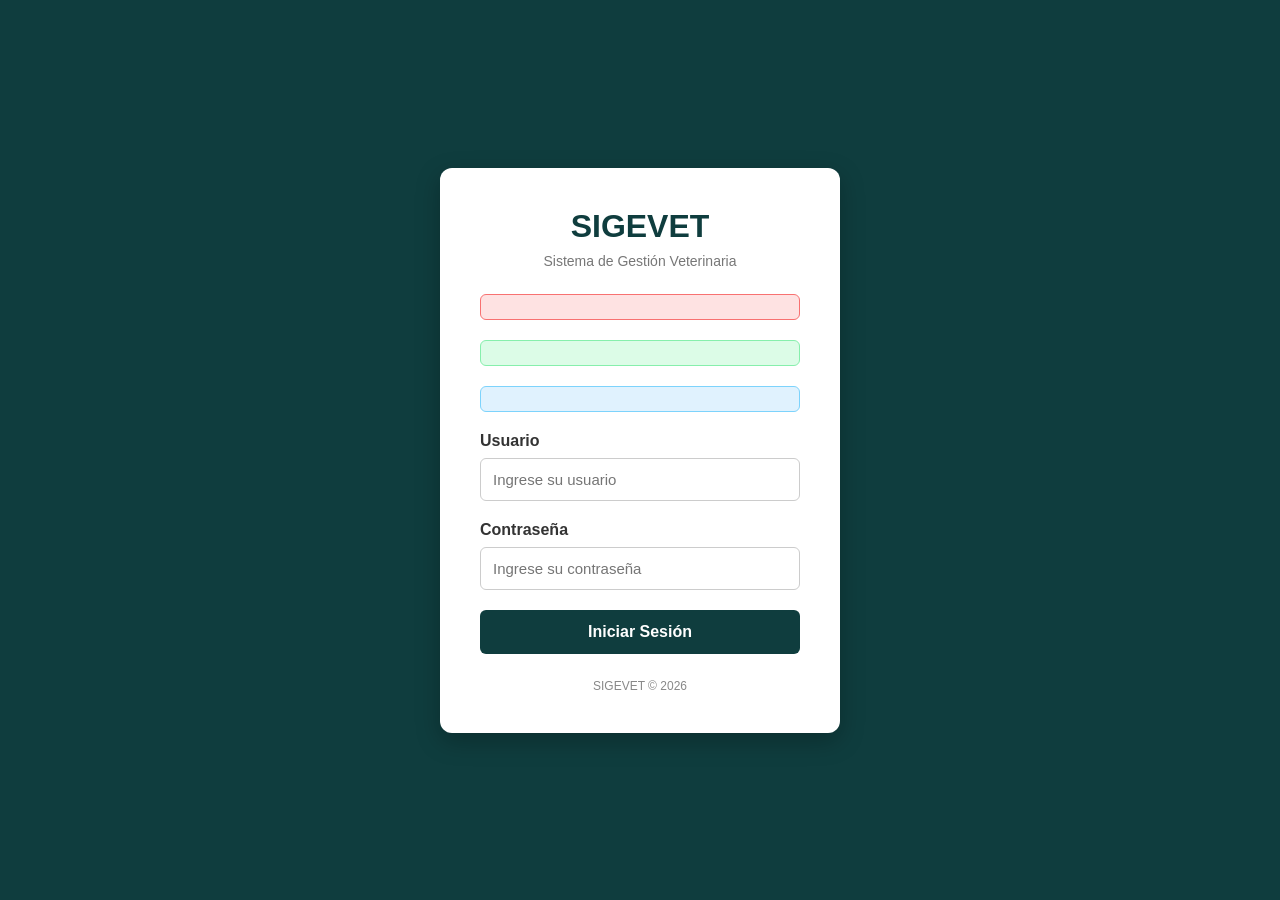
<file: src/main/resources/templates/login.html>
<!DOCTYPE html>
<html lang="es" xmlns:th="http://www.thymeleaf.org">
<head>
    <meta charset="UTF-8">
    <meta name="viewport" content="width=device-width, initial-scale=1.0">

    <title>Iniciar Sesión - SIGEVET</title>

    <style>
        * {
            box-sizing: border-box;
            margin: 0;
            padding: 0;
            font-family: Arial, sans-serif;
        }

        body {
            min-height: 100vh;
            display: flex;
            justify-content: center;
            align-items: center;
            background: #0f3d3e;
        }

        .login-container {
            width: 400px;
            background: white;
            padding: 40px;
            border-radius: 12px;
            box-shadow: 0 8px 25px rgba(0, 0, 0, 0.25);
        }

        .logo {
            text-align: center;
            margin-bottom: 25px;
        }

        .logo h1 {
            color: #0f3d3e;
            font-size: 32px;
            margin-bottom: 8px;
        }

        .logo p {
            color: #777;
            font-size: 14px;
        }

        .alert {
            padding: 12px 16px;
            border-radius: 6px;
            font-size: 14px;
            margin-bottom: 20px;
            text-align: center;
        }

        .alert-error {
            background-color: #fee2e2;
            color: #b91c1c;
            border: 1px solid #f87171;
        }

        .alert-success {
            background-color: #dcfce7;
            color: #15803d;
            border: 1px solid #86efac;
        }

        .alert-info {
            background-color: #e0f2fe;
            color: #0369a1;
            border: 1px solid #7dd3fc;
        }

        .form-group {
            margin-bottom: 20px;
        }

        .form-group label {
            display: block;
            margin-bottom: 8px;
            color: #333;
            font-weight: bold;
        }

        .form-group input {
            width: 100%;
            padding: 12px;
            border: 1px solid #ccc;
            border-radius: 6px;
            font-size: 15px;
        }

        .form-group input:focus {
            outline: none;
            border-color: #0f3d3e;
            box-shadow: 0 0 0 2px rgba(15, 61, 62, 0.2);
        }

        .btn-login {
            width: 100%;
            padding: 13px;
            background: #0f3d3e;
            color: white;
            border: none;
            border-radius: 6px;
            font-size: 16px;
            font-weight: bold;
            cursor: pointer;
            transition: background 0.2s;
        }

        .btn-login:hover {
            background: #145556;
        }

        .badge-token {
            display: inline-block;
            margin-top: 15px;
            padding: 4px 8px;
            background: #f0fdf4;
            color: #166534;
            border: 1px solid #bbf7d0;
            border-radius: 4px;
            font-size: 11px;
            text-align: center;
            width: 100%;
        }

        .footer {
            text-align: center;
            margin-top: 25px;
            color: #888;
            font-size: 12px;
        }
    </style>
</head>

<body>

    <div class="login-container">

        <div class="logo">
            <h1>SIGEVET</h1>
            <p>Sistema de Gestión Veterinaria</p>
        </div>

        <div th:if="${error}" class="alert alert-error">
            <span th:text="${error}"></span>
        </div>

        <div th:if="${mensajeExito}" class="alert alert-success">
            <span th:text="${mensajeExito}"></span>
        </div>

        <div th:if="${mensajeInfo}" class="alert alert-info">
            <span th:text="${mensajeInfo}"></span>
        </div>

        <form action="/login" method="post">

            <div class="form-group">
                <label for="username">Usuario</label>
                <input
                    type="text"
                    id="username"
                    name="username"
                    th:value="${username}"
                    placeholder="Ingrese su usuario"
                    required>
            </div>

            <div class="form-group">
                <label for="password">Contraseña</label>
                <input
                    type="password"
                    id="password"
                    name="password"
                    placeholder="Ingrese su contraseña"
                    required
                    th:autofocus="${error != null}">
            </div>

            <button type="submit" class="btn-login">
                Iniciar Sesión
            </button>

            <!-- <div class="badge-token">
                🔒 Autenticación protegida con Token JWT
            </div> -->

        </form>

        <div class="footer">
            SIGEVET © 2026
        </div>

    </div>

</body>
</html>
</file>
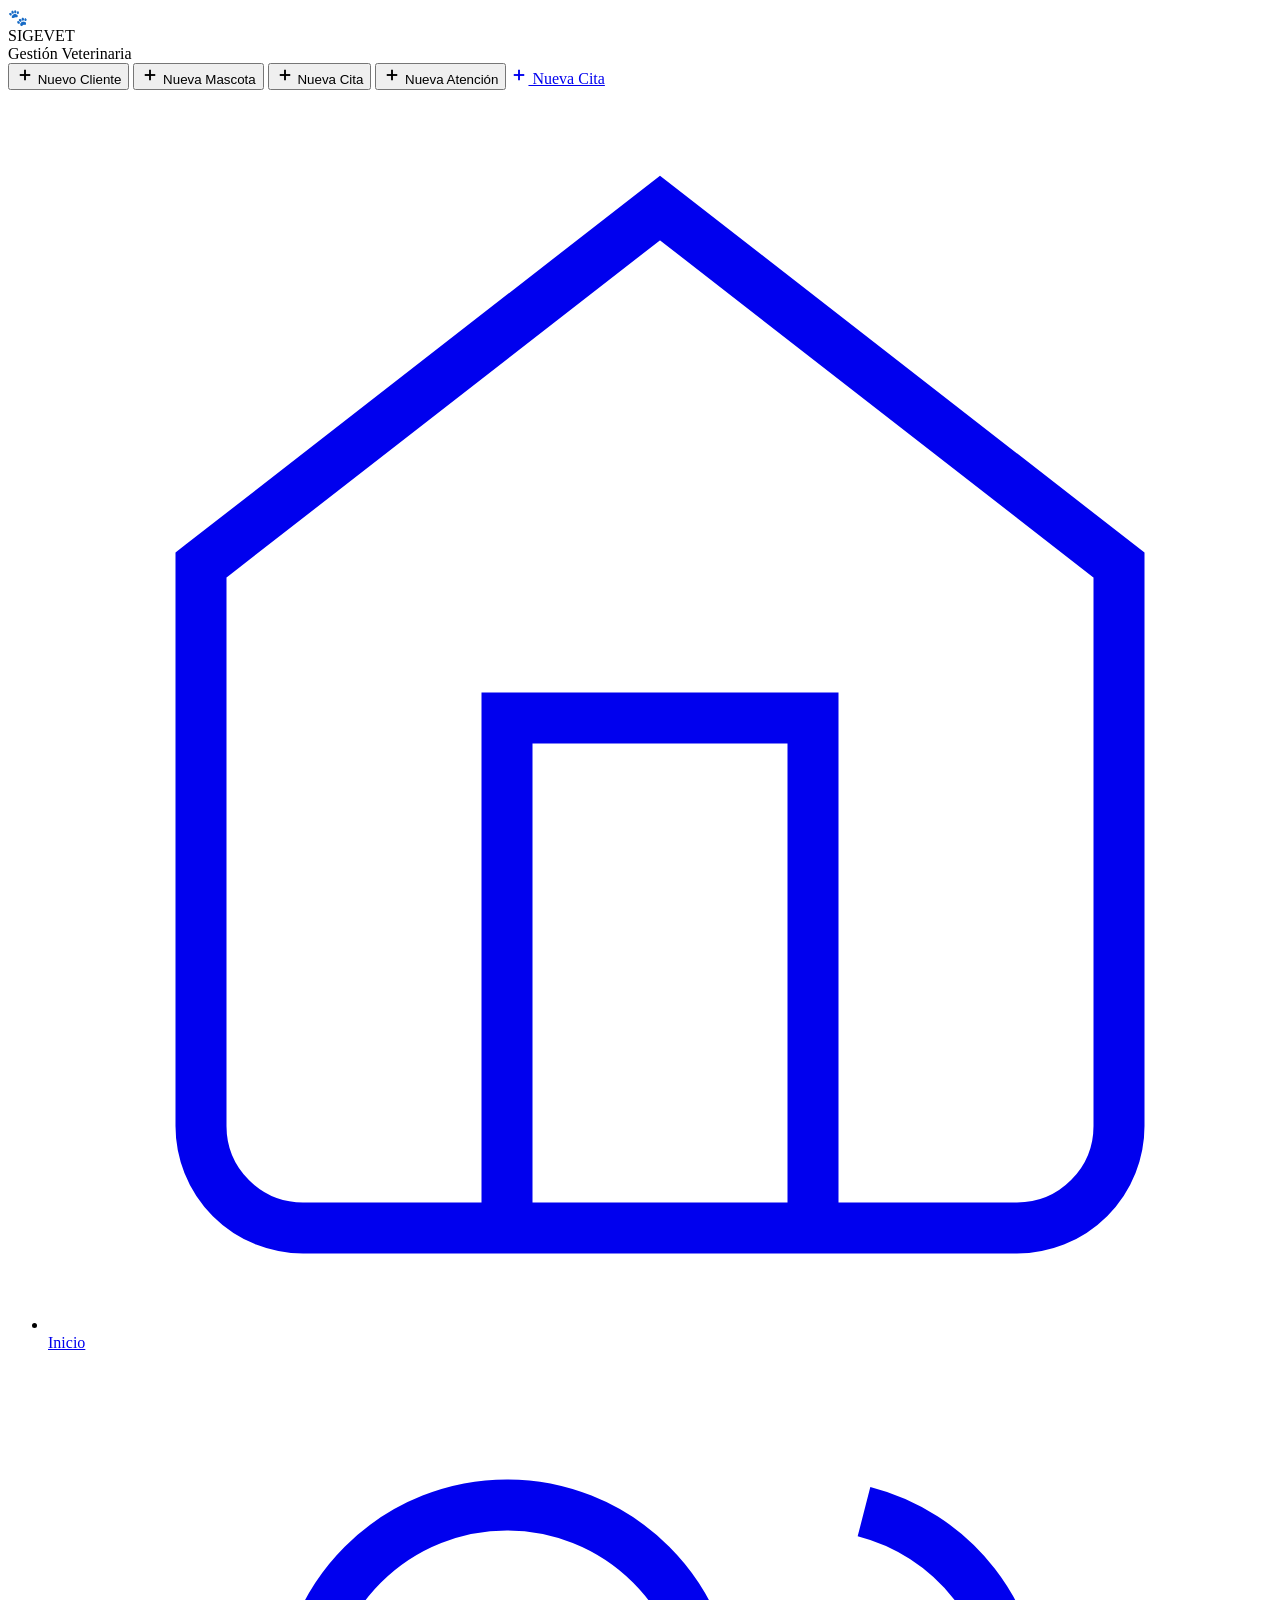
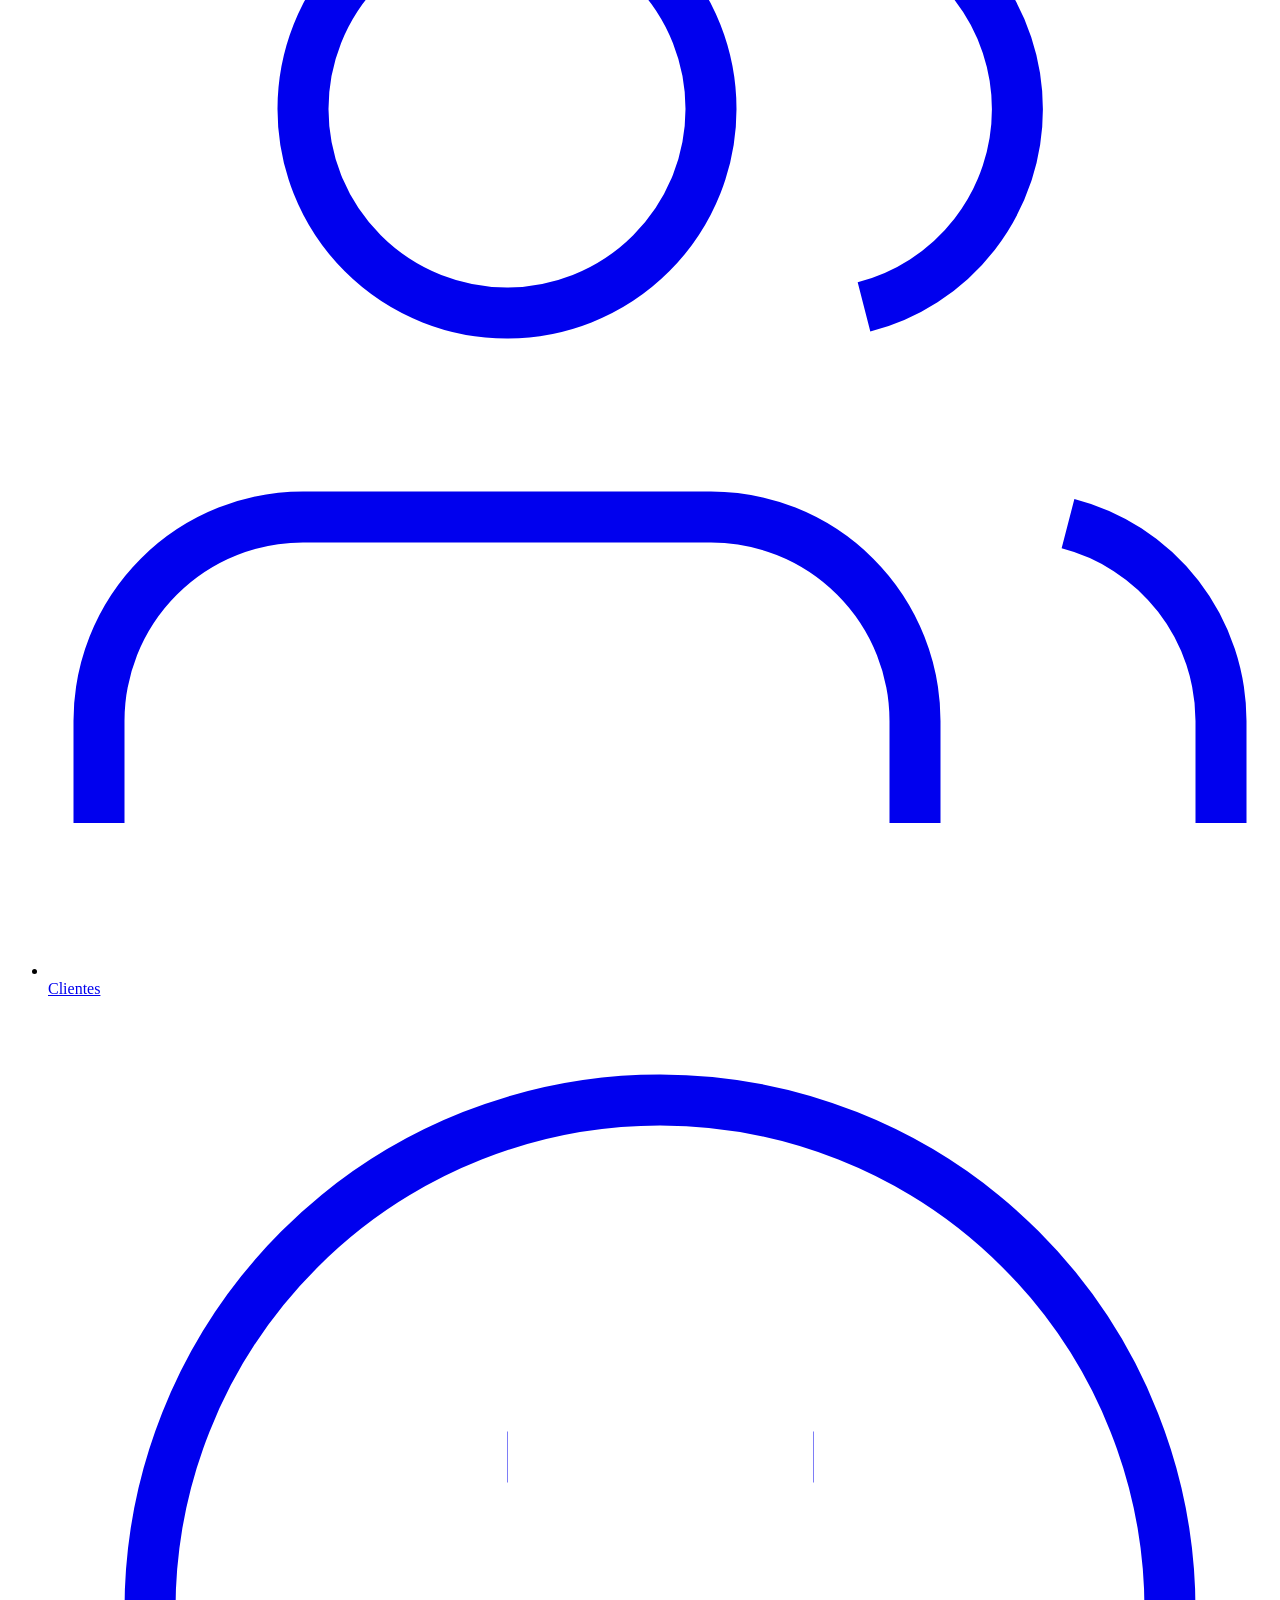
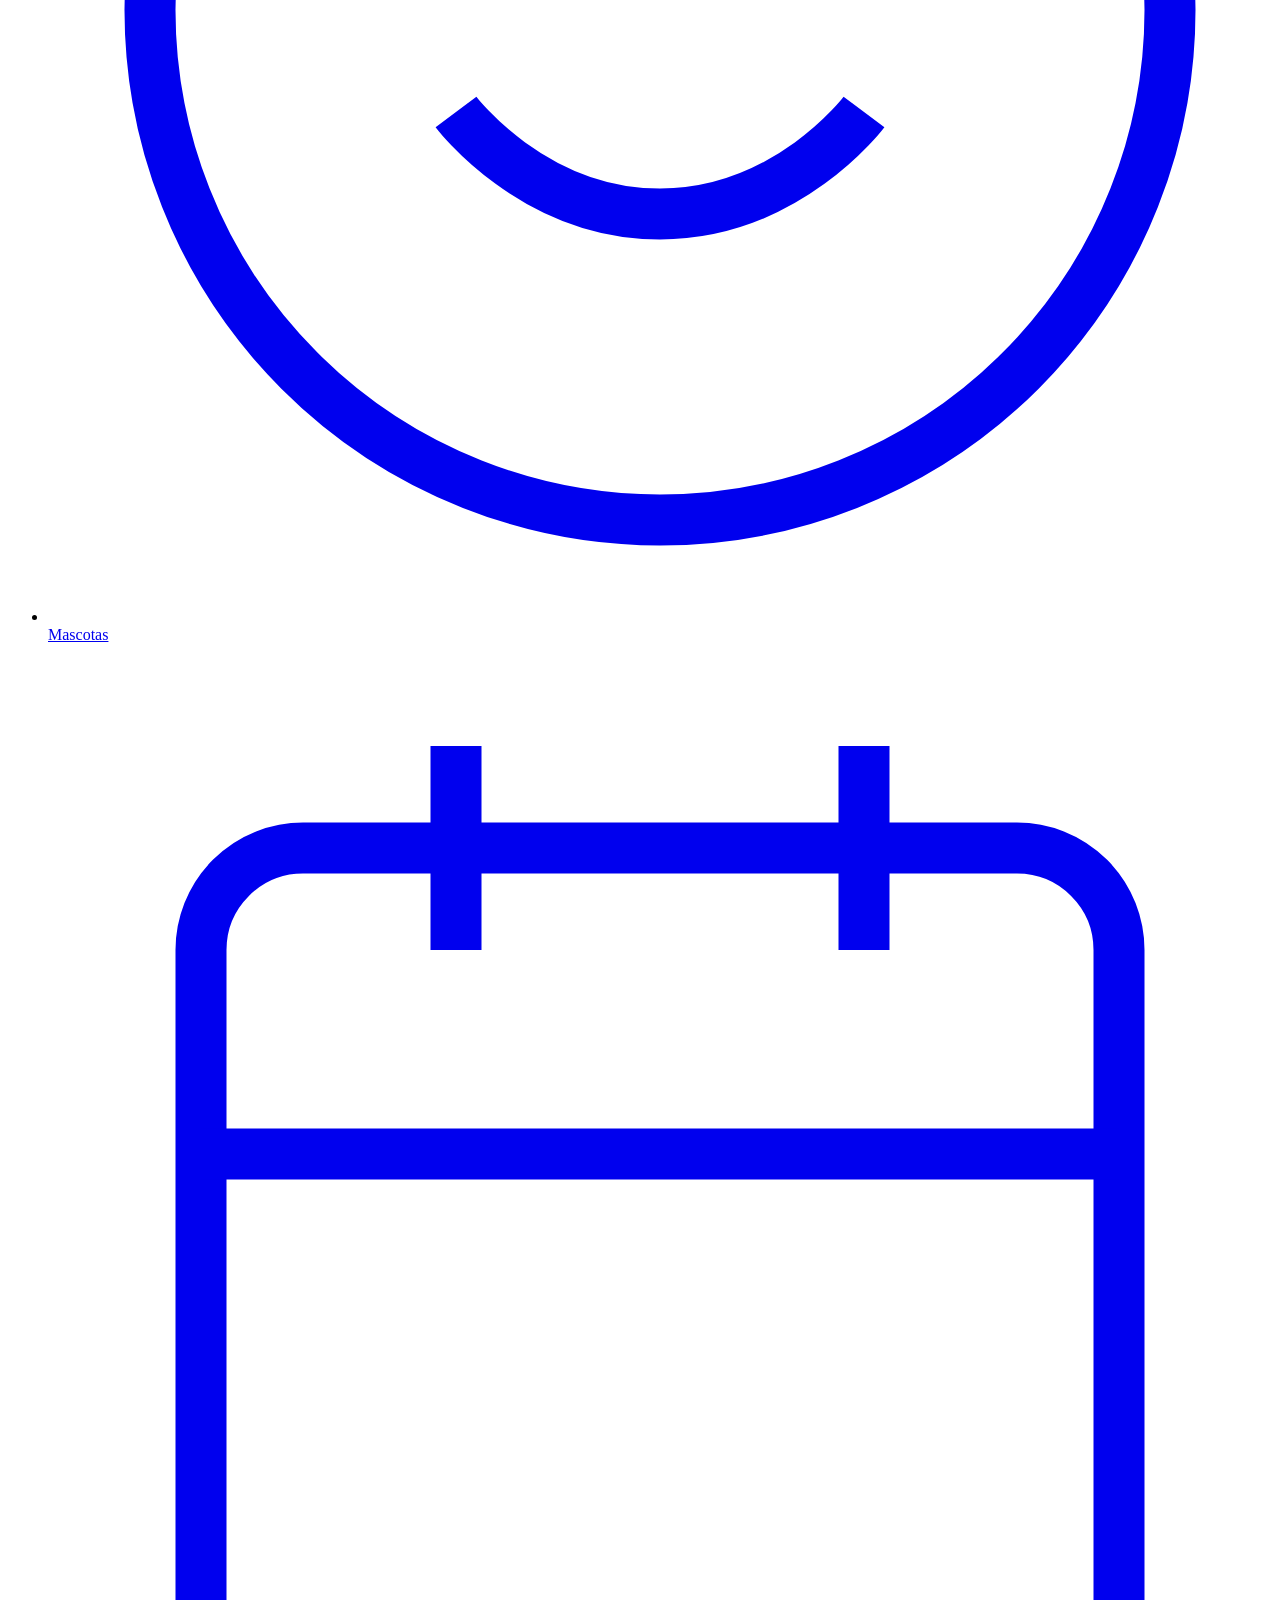
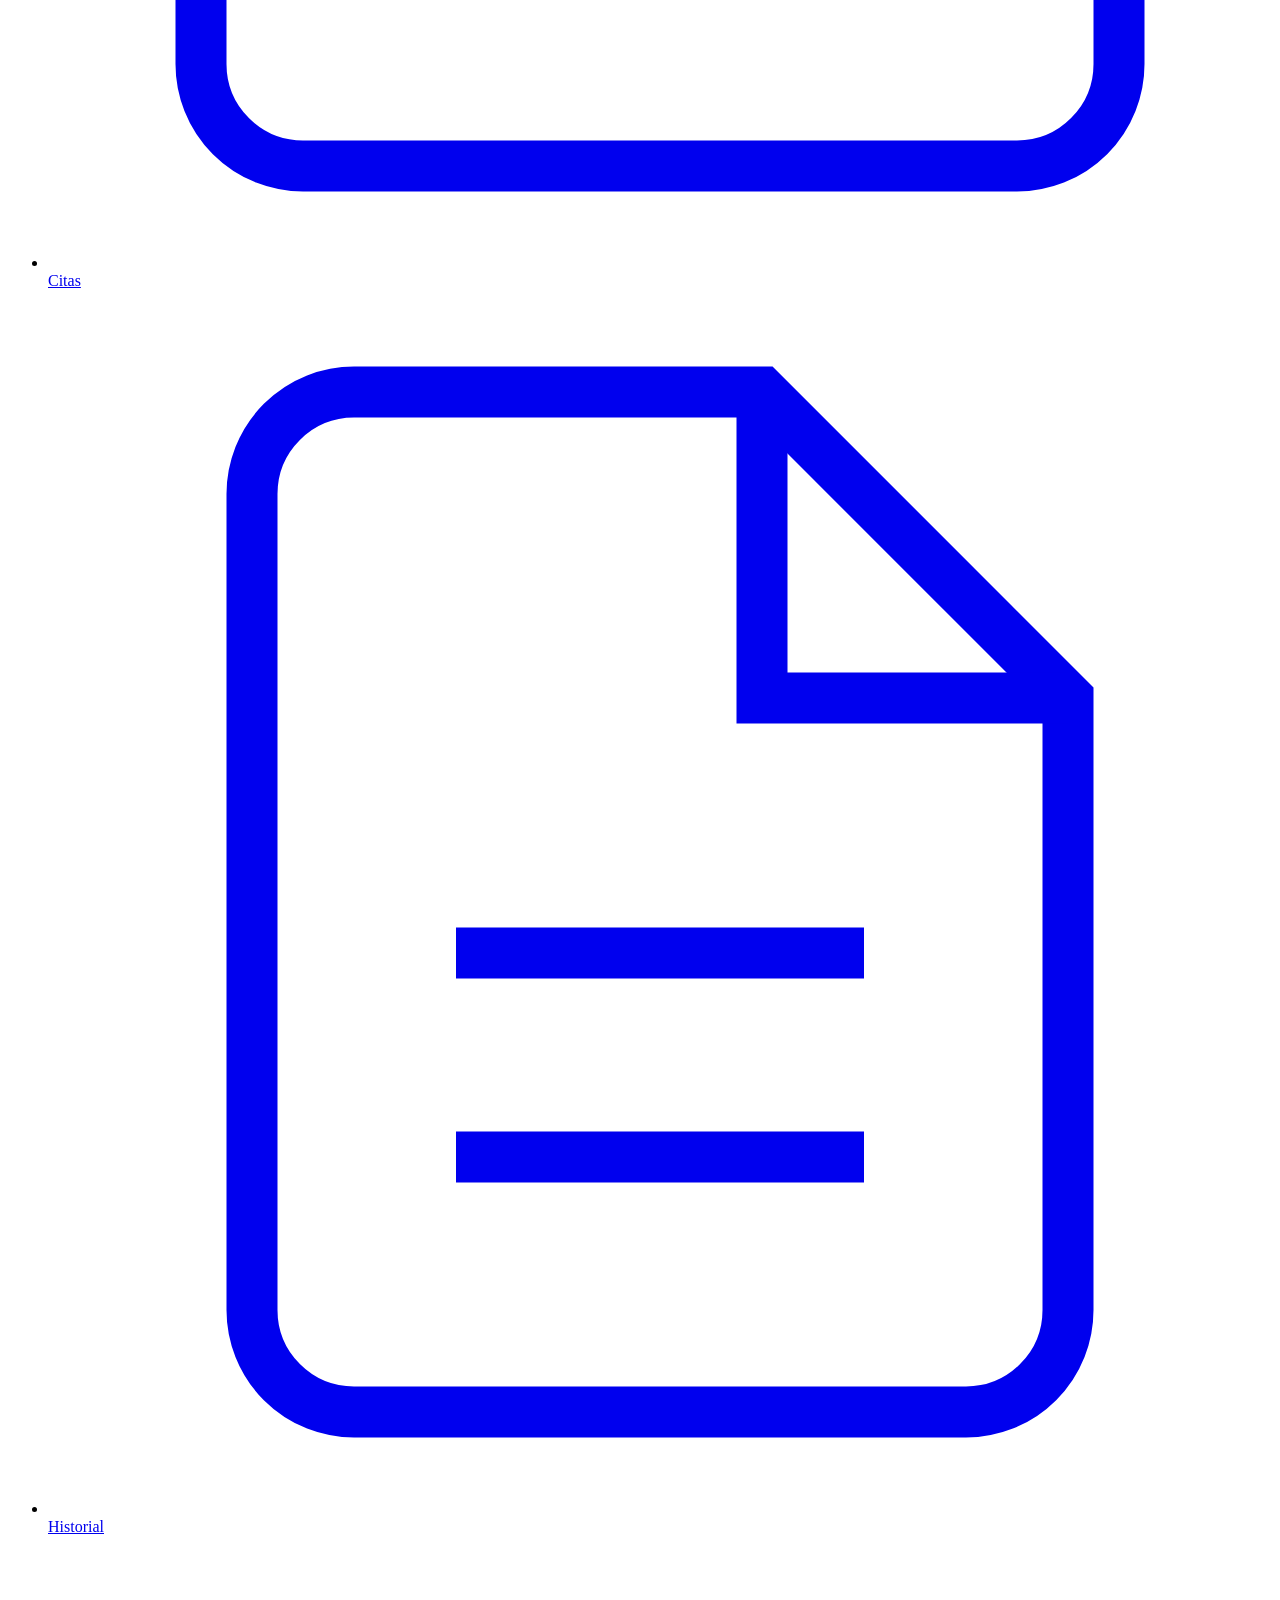
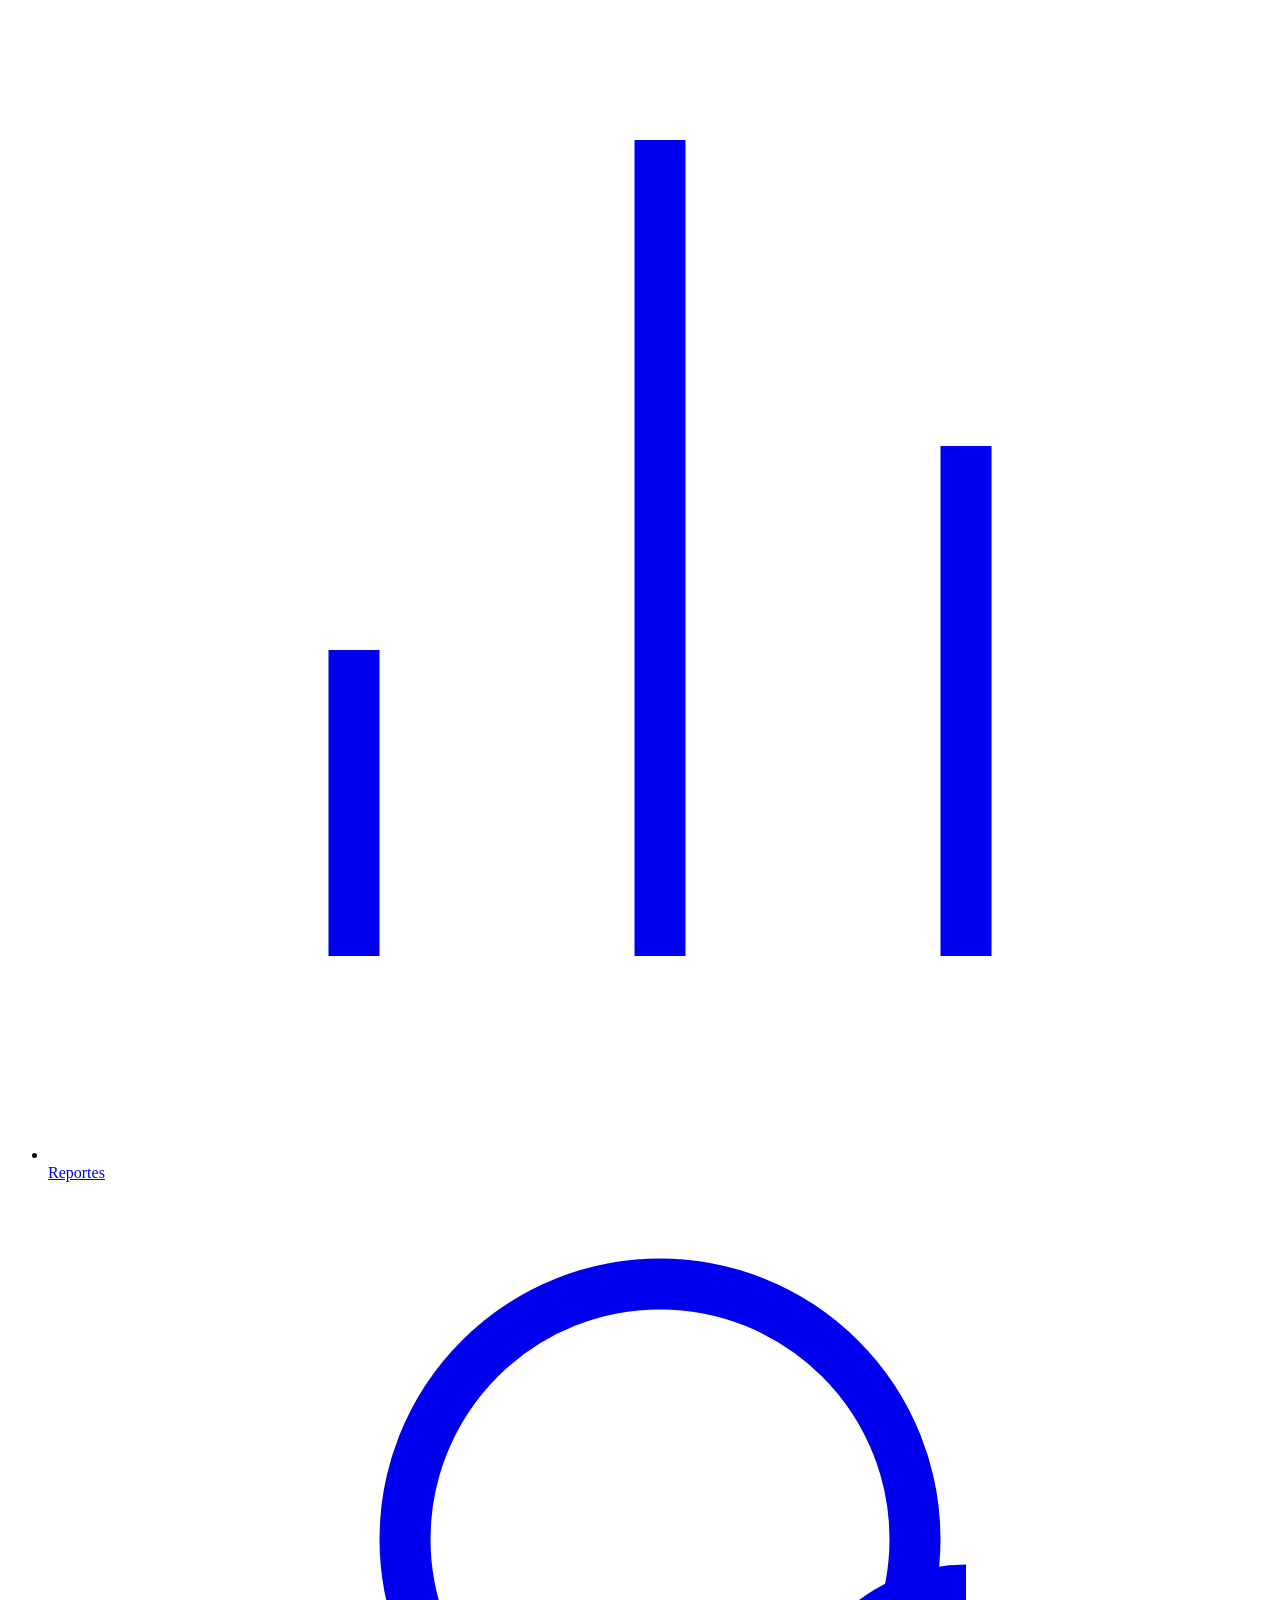
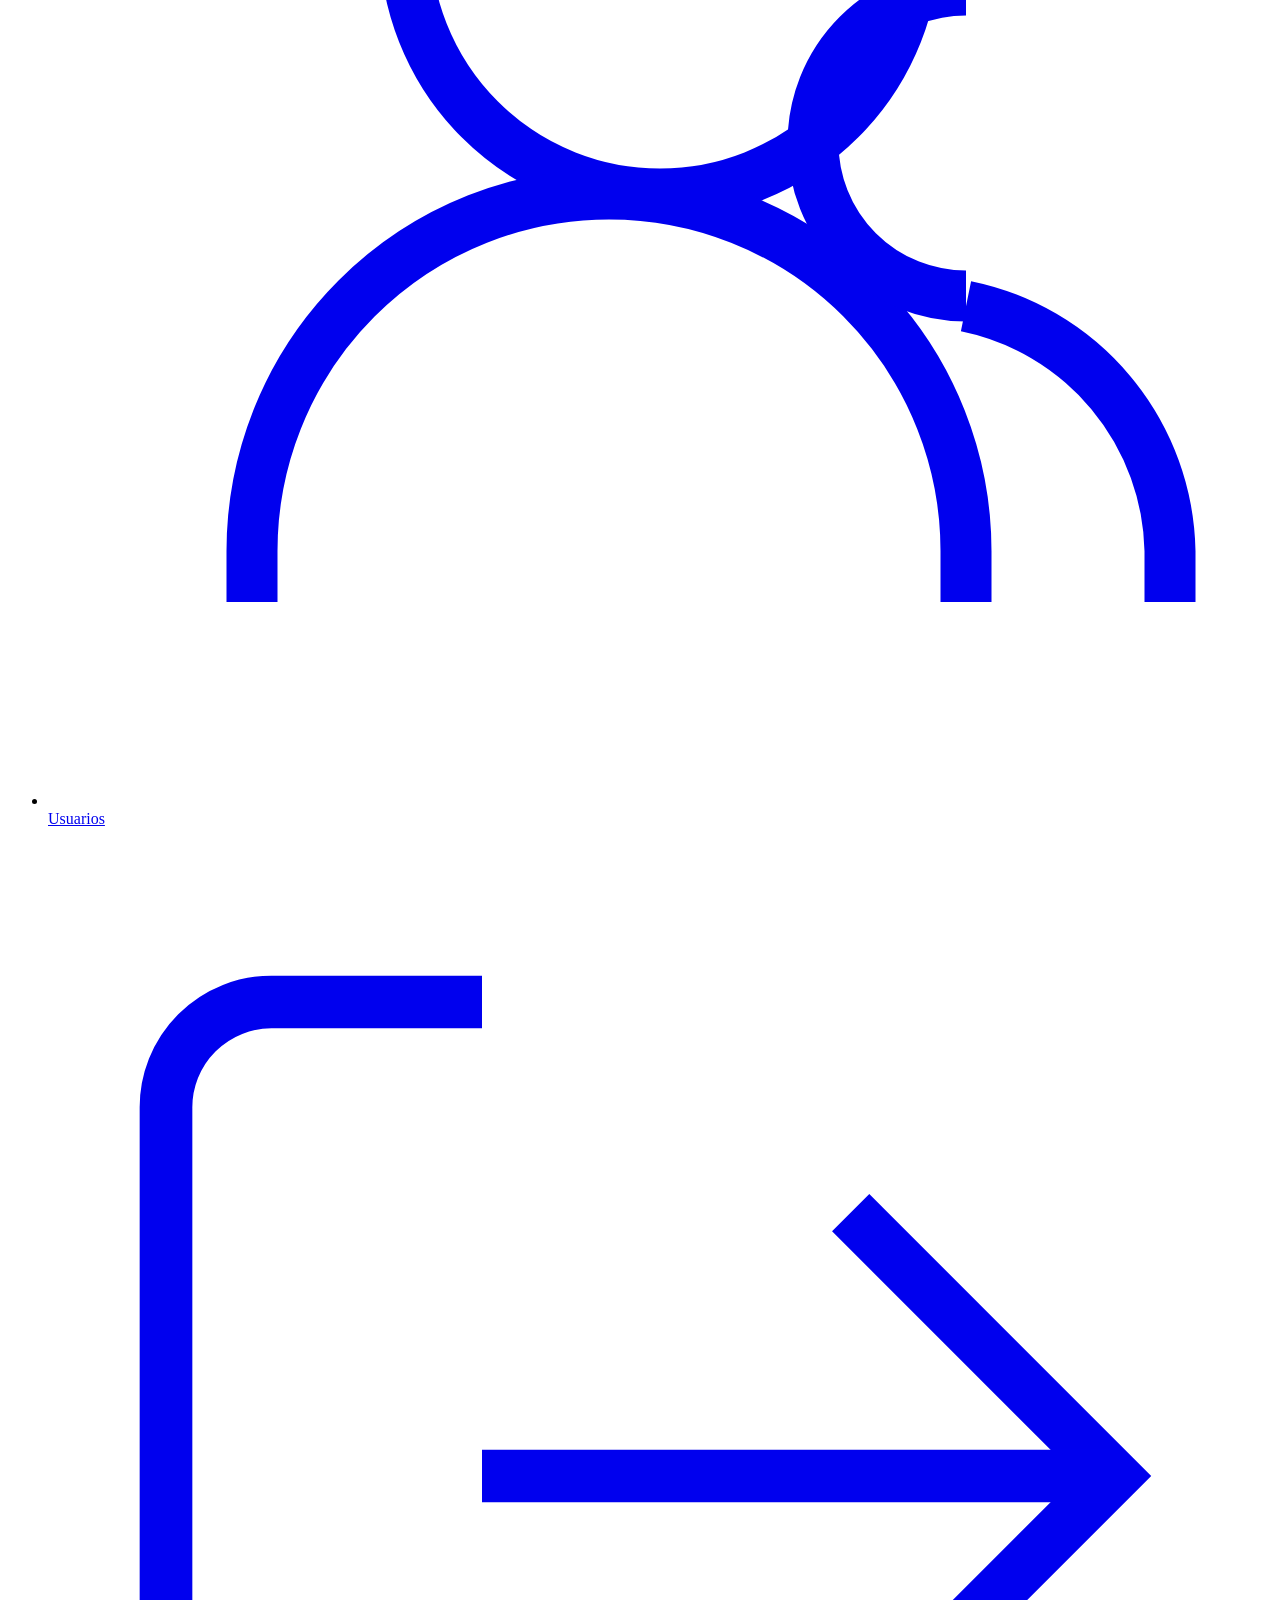
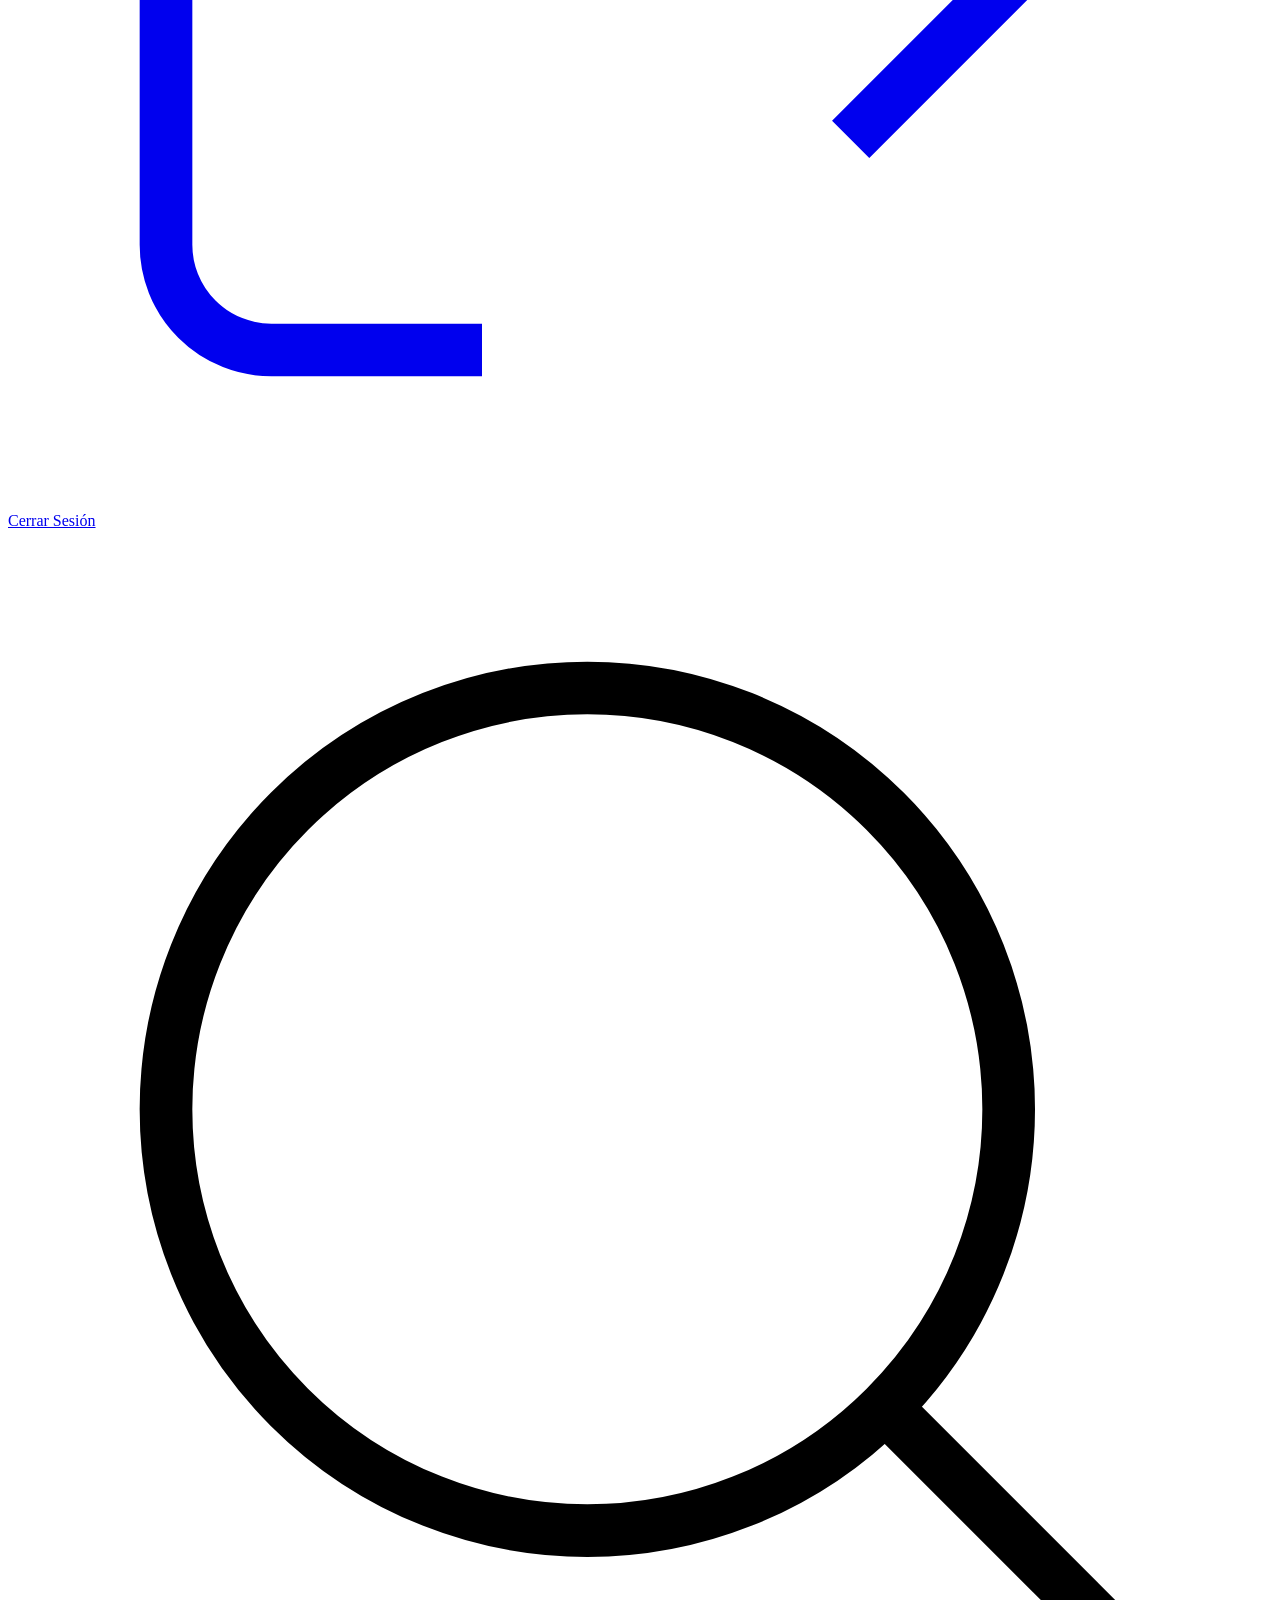
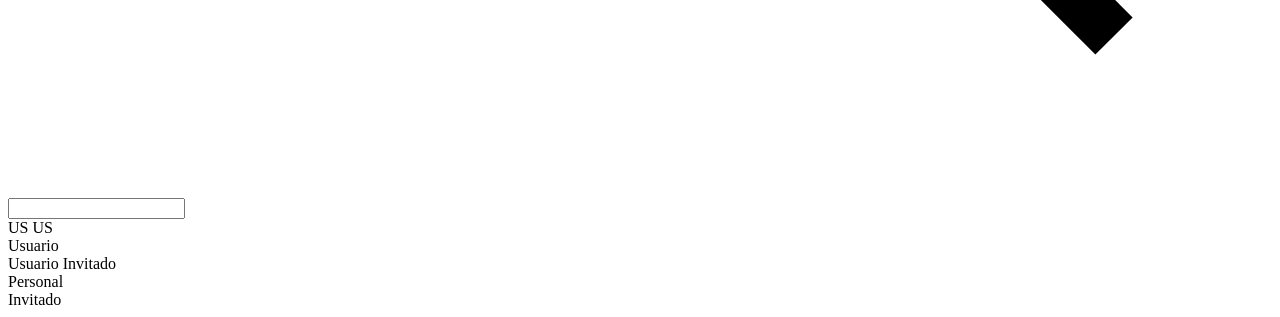
<file: src/main/resources/templates/fragments/layout.html>
<!DOCTYPE html>
<html lang="es" xmlns:th="http://www.thymeleaf.org">

<!-- ==========================================================================
     FRAGMENT: HEAD
     ========================================================================== -->
<head th:fragment="head(title)">
    <meta charset="UTF-8">
    <meta name="viewport" content="width=device-width, initial-scale=1.0">
    <title th:text="${title}">SIGEVET - Sistema Veterinario</title>

    <!-- Fuentes de Google -->
    <link rel="preconnect" href="https://fonts.googleapis.com">
    <link rel="preconnect" href="https://fonts.gstatic.com" crossorigin>
    <link href="https://fonts.googleapis.com/css2?family=Plus+Jakarta+Sans:wght@400;500;600;700;800&display=swap" rel="stylesheet">

    <!-- Hoja de Estilos Centralizada de SIGEVET -->
    <link rel="stylesheet" th:href="@{/css/sigevet.css}">

    <!-- Estilo global para campos obligatorios en rojo -->
    <style>
        label .required, label .text-danger, .required-asterisk, span.required {
            color: #ef4444 !important;
            font-weight: 800 !important;
            font-size: 1.1em !important;
            margin-left: 2px !important;
        }
    </style>
    <script>
        document.addEventListener("DOMContentLoaded", function() {
            function resaltarAsteriscos() {
                document.querySelectorAll("label").forEach(function(lbl) {
                    if (lbl.innerHTML.includes("*") && !lbl.querySelector(".required")) {
                        lbl.innerHTML = lbl.innerHTML.replace(/\s*\*/g, ' <span class="required" style="color:#ef4444; font-weight:800;">*</span>');
                    }
                });
            }
            resaltarAsteriscos();
            document.addEventListener("click", function(e) {
                if (e.target.closest("button") || e.target.closest("a")) {
                    setTimeout(resaltarAsteriscos, 150);
                }
            });
        });
    </script>
</head>

<body>

<!-- ==========================================================================
     FRAGMENT: SIDEBAR (PERSISTENTE)
     ========================================================================== -->
<aside class="sidebar" th:fragment="sidebar(activeItem)">
    <!-- Cabecera de Marca -->
    <div class="brand-header">
        <div class="brand-icon">🐾</div>
        <div>
            <div class="brand-title">SIGEVET</div>
            <div class="brand-subtitle">Gestión Veterinaria</div>
        </div>
    </div>

    <!-- Botón de acción principal adaptativo -->
    <button th:if="${activeItem == 'clientes'}" class="btn-action-primary" onclick="abrirModalCrear()">
        <svg width="18" height="18" viewBox="0 0 24 24" fill="none" stroke="currentColor" stroke-width="2.5">
            <line x1="12" y1="5" x2="12" y2="19"></line>
            <line x1="5" y1="12" x2="19" y2="12"></line>
        </svg>
        Nuevo Cliente
    </button>
    <button th:if="${activeItem == 'mascotas'}" class="btn-action-primary" onclick="abrirModalCrear()">
        <svg width="18" height="18" viewBox="0 0 24 24" fill="none" stroke="currentColor" stroke-width="2.5">
            <line x1="12" y1="5" x2="12" y2="19"></line>
            <line x1="5" y1="12" x2="19" y2="12"></line>
        </svg>
        Nueva Mascota
    </button>
    <button th:if="${activeItem == 'citas'}" class="btn-action-primary" onclick="abrirModalCrear()">
        <svg width="18" height="18" viewBox="0 0 24 24" fill="none" stroke="currentColor" stroke-width="2.5">
            <line x1="12" y1="5" x2="12" y2="19"></line>
            <line x1="5" y1="12" x2="19" y2="12"></line>
        </svg>
        Nueva Cita
    </button>
    <button th:if="${activeItem == 'historial' and ((usuario != null and usuario.rol != 'RECEPCIONISTA') or (session.usuario != null and session.usuario.rol != 'RECEPCIONISTA'))}" class="btn-action-primary" onclick="abrirModalCrear()">
        <svg width="18" height="18" viewBox="0 0 24 24" fill="none" stroke="currentColor" stroke-width="2.5">
            <line x1="12" y1="5" x2="12" y2="19"></line>
            <line x1="5" y1="12" x2="19" y2="12"></line>
        </svg>
        Nueva Atención
    </button>
    <a th:if="${activeItem != 'clientes' and activeItem != 'mascotas' and activeItem != 'citas' and activeItem != 'historial' and activeItem != 'reportes'}" href="/citas" class="btn-action-primary">
        <svg width="18" height="18" viewBox="0 0 24 24" fill="none" stroke="currentColor" stroke-width="2.5">
            <line x1="12" y1="5" x2="12" y2="19"></line>
            <line x1="5" y1="12" x2="19" y2="12"></line>
        </svg>
        Nueva Cita
    </a>

    <!-- Menú de Navegación -->
    <ul class="nav-menu">
        <li>
            <a href="/" class="nav-link" th:classappend="${activeItem == 'inicio' ? 'active' : ''}">
                <svg viewBox="0 0 24 24" fill="none" stroke="currentColor">
                    <path d="M3 9l9-7 9 7v11a2 2 0 0 1-2 2H5a2 2 0 0 1-2-2z"></path>
                    <polyline points="9 22 9 12 15 12 15 22"></polyline>
                </svg>
                Inicio
            </a>
        </li>
        <li>
            <a href="/clientes" class="nav-link" th:classappend="${activeItem == 'clientes' ? 'active' : ''}">
                <svg viewBox="0 0 24 24" fill="none" stroke="currentColor">
                    <path d="M17 21v-2a4 4 0 0 0-4-4H5a4 4 0 0 0-4 4v2"></path>
                    <circle cx="9" cy="7" r="4"></circle>
                    <path d="M23 21v-2a4 4 0 0 0-3-3.87"></path>
                    <path d="M16 3.13a4 4 0 0 1 0 7.75"></path>
                </svg>
                Clientes
            </a>
        </li>
        <li>
            <a href="/mascotas" class="nav-link" th:classappend="${activeItem == 'mascotas' ? 'active' : ''}">
                <svg viewBox="0 0 24 24" fill="none" stroke="currentColor">
                    <circle cx="12" cy="12" r="10"></circle>
                    <path d="M8 14s1.5 2 4 2 4-2 4-2"></path>
                    <line x1="9" y1="9" x2="9.01" y2="9"></line>
                    <line x1="15" y1="9" x2="15.01" y2="9"></line>
                </svg>
                Mascotas
            </a>
        </li>
        <li>
            <a href="/citas" class="nav-link" th:classappend="${activeItem == 'citas' ? 'active' : ''}">
                <svg viewBox="0 0 24 24" fill="none" stroke="currentColor">
                    <rect x="3" y="4" width="18" height="18" rx="2" ry="2"></rect>
                    <line x1="16" y1="2" x2="16" y2="6"></line>
                    <line x1="8" y1="2" x2="8" y2="6"></line>
                    <line x1="3" y1="10" x2="21" y2="10"></line>
                </svg>
                Citas
            </a>
        </li>
        <li>
            <a href="/historial" class="nav-link" th:classappend="${activeItem == 'historial' ? 'active' : ''}">
                <svg viewBox="0 0 24 24" fill="none" stroke="currentColor">
                    <path d="M14 2H6a2 2 0 0 0-2 2v16a2 2 0 0 0 2 2h12a2 2 0 0 0 2-2V8z"></path>
                    <polyline points="14 2 14 8 20 8"></polyline>
                    <line x1="16" y1="13" x2="8" y2="13"></line>
                    <line x1="16" y1="17" x2="8" y2="17"></line>
                </svg>
                Historial
            </a>
        </li>
        <li>
            <a href="/reportes" class="nav-link" th:classappend="${activeItem == 'reportes' ? 'active' : ''}">
                <svg viewBox="0 0 24 24" fill="none" stroke="currentColor">
                    <line x1="18" y1="20" x2="18" y2="10"></line>
                    <line x1="12" y1="20" x2="12" y2="4"></line>
                    <line x1="6" y1="20" x2="6" y2="14"></line>
                </svg>
                Reportes
            </a>
        </li>
        <li th:if="${(usuario != null and usuario.rol == 'ADMINISTRADOR') or (session.usuario != null and session.usuario.rol == 'ADMINISTRADOR')}">
            <a href="/usuarios" class="nav-link" th:classappend="${activeItem == 'usuarios' ? 'active' : ''}">
                <svg viewBox="0 0 24 24" fill="none" stroke="currentColor">
                    <path d="M12 2a5 5 0 1 0 0 10 5 5 0 0 0 0-10z"></path>
                    <path d="M4 20v-1a7 7 0 0 1 14 0v1"></path>
                    <path d="M18 8a3 3 0 1 0 0 6"></path>
                    <path d="M22 20v-1a5 5 0 0 0-4-4.8"></path>
                </svg>
                Usuarios
            </a>
        </li>
    </ul>

    <!-- Pie de Barra Lateral -->
    <div class="sidebar-footer">
        <a href="/logout" class="nav-link link-logout">
            <svg viewBox="0 0 24 24" fill="none" stroke="currentColor">
                <path d="M9 21H5a2 2 0 0 1-2-2V5a2 2 0 0 1 2-2h4"></path>
                <polyline points="16 17 21 12 16 7"></polyline>
                <line x1="21" y1="12" x2="9" y2="12"></line>
            </svg>
            Cerrar Sesión
        </a>
    </div>
</aside>


<!-- ==========================================================================
     FRAGMENT: TOP NAVBAR
     ========================================================================== -->
<header class="top-navbar" th:fragment="topbar(searchPlaceholder)">
    <div class="search-box">
        <svg viewBox="0 0 24 24" fill="none" stroke="currentColor">
            <circle cx="11" cy="11" r="8"></circle>
            <line x1="21" y1="21" x2="16.65" y2="16.65"></line>
        </svg>
        <input type="text" id="globalSearch" 
               th:placeholder="${searchPlaceholder != null ? searchPlaceholder : 'Buscar...'}" 
               oninput="if(typeof filtrarGlobal === 'function') filtrarGlobal(this.value)">
    </div>

    <div class="navbar-user-area">
        <!-- Indicador de token (mantenido en comentario según configuración del usuario) -->
        <!-- <div class="token-status" title="Autenticación con JWT activa">
            <div class="dot"></div>
            Token Activo
        </div> -->

        <div class="user-profile-badge">
            <div class="user-avatar" id="avatarIniciales">
                <span th:if="${usuario != null and usuario.nombre != null and usuario.apellido != null and #strings.length(usuario.nombre) > 0 and #strings.length(usuario.apellido) > 0}" 
                      th:text="${#strings.substring(usuario.nombre,0,1) + #strings.substring(usuario.apellido,0,1)}">US</span>
                <span th:unless="${usuario != null and usuario.nombre != null and usuario.apellido != null and #strings.length(usuario.nombre) > 0 and #strings.length(usuario.apellido) > 0}">US</span>
            </div>
            <div class="user-info">
                <div class="user-name" th:if="${usuario != null}" th:text="${usuario.nombre + ' ' + usuario.apellido}">Usuario</div>
                <div class="user-name" th:if="${usuario == null}">Usuario Invitado</div>
                <div class="user-role" th:if="${usuario != null}">
                    <span class="badge-role" 
                          th:classappend="${usuario.rol == 'ADMINISTRADOR' ? 'badge-role-admin' : (usuario.rol == 'VETERINARIO' ? 'badge-role-vet' : 'badge-role-rec')}"
                          th:text="${usuario.rol}">Personal</span>
                </div>
                <div class="user-role" th:if="${usuario == null}">
                    <span class="badge-role badge-role-rec">Invitado</span>
                </div>
            </div>
        </div>
    </div>
</header>


<!-- ==========================================================================
     FRAGMENT: TOAST CONTAINER
     ========================================================================== -->
<div class="toast-container" id="toastContainer" th:fragment="toastContainer">
    <script th:inline="javascript">
        if (typeof window.mostrarToast !== 'function') {
            window.mostrarToast = function(mensaje, tipo = "info") {
                const container = document.getElementById('toastContainer');
                if (!container) return;
                const toast = document.createElement('div');
                toast.className = `toast ${tipo}`;
                let icono = 'ℹ️';
                if (tipo === 'success') icono = '✅';
                if (tipo === 'error') icono = '⚠️';
                toast.innerHTML = `
                    <div style="display:flex; align-items:center; gap:8px;">
                        <span style="font-size:16px;">${icono}</span>
                        <span>${mensaje}</span>
                    </div>
                    <span style="cursor:pointer; margin-left:12px; font-size:16px; font-weight:bold; color:#64748b;" onclick="this.parentElement.remove()">&times;</span>
                `;
                container.appendChild(toast);
                setTimeout(() => {
                    if (toast.parentElement) {
                        toast.style.opacity = '0';
                        toast.style.transform = 'translateY(10px)';
                        toast.style.transition = 'all 0.3s ease';
                        setTimeout(() => toast.remove(), 300);
                    }
                }, 3500);
            };
        }
    </script>
</div>

</body>
</html>
</file>
